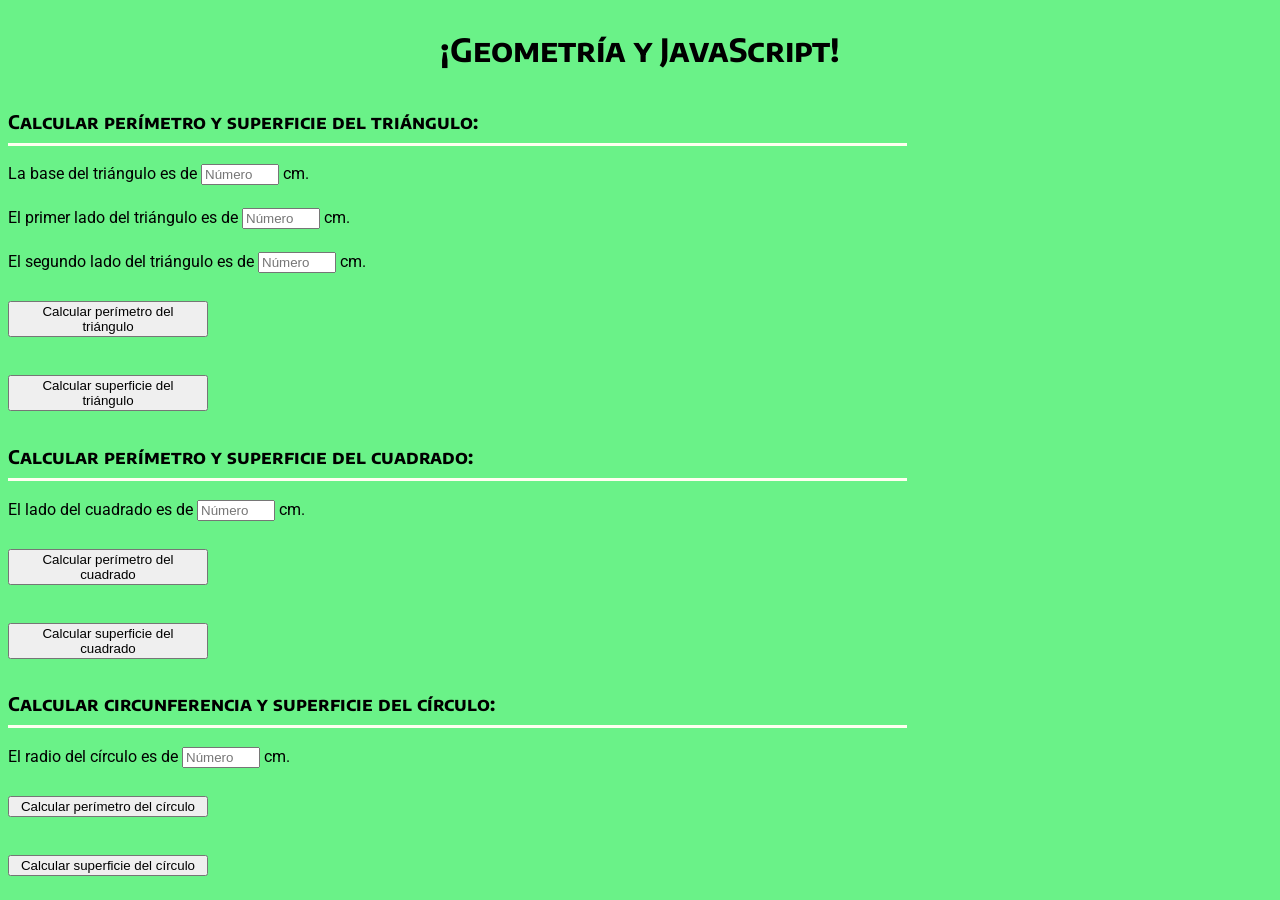
<file: index.html>
<!DOCTYPE html>
<html lang="en">
<head>
    <meta charset="UTF-8">
    <meta http-equiv="X-UA-Compatible" content="IE=edge">
    <meta name="viewport" content="width=device-width, initial-scale=1.0">
    <link rel="stylesheet" href="./style.css">
    <title>Figuras Geométricas</title>
</head>
<body>
    <header id="header">
        <h1>¡Geometría y JavaScript!</h1>
    </header>
    <section>
        <form>
            <h3>Calcular perímetro y superficie del triángulo:</h3>
            <text>La base del triángulo es de <input id="inputTriangulo3" type="number" placeholder="Número" /> cm.</text>
            <br>
            <text>El primer lado del triángulo es de <input id="inputTriangulo1" type="number" placeholder="Número" /> cm.</text>
            <br>
            <text>El segundo lado del triángulo es de <input id="inputTriangulo2" type="number" placeholder="Número" /> cm.</text>
            <br>
            <button id="perTri" onclick= "calcPTriangulo();" type="button">Calcular perímetro del triángulo</button><p id="resPTri"></p>
            <br>
            <button type="button" onclick="calcATriangulo();">Calcular superficie del triángulo</button><p id="resATri"></p>
        </form>
    </section>
    <section>
        <form>
            <h3>Calcular perímetro y superficie del cuadrado:</h3>
            <text>El lado del cuadrado es de <input id="inputCuadrado" type="number" placeholder="Número" /> cm.</text>
            <br>
            <button type="button" onclick="calcPCuadrado()">Calcular perímetro del cuadrado</button><p id="resPCuad"></p>
            <br>
            <button type="button" onclick="calcACuadrado()">Calcular superficie del cuadrado</button><p id="resACuad"></p>
        </form>
    </section>
    <section>
        <form>
            <h3>Calcular circunferencia y superficie del círculo:</h3>
            <text>El radio del círculo es de <input id="inputCirculo" type="number" placeholder="Número" /> cm.</text>
            <br>
            <button type="button" onclick="calcPCirculo()">Calcular perímetro del círculo</button><p id="resPCirc"></p>
            <br>
            <button type="button" onclick="calcACirculo()">Calcular superficie del círculo</button><p id="resACirc"></p>
        </form>
    </section>
    <script src="./figuras.js"></script>
</body>
</html>
</file>
<file: style.css>
/*/// Fonts Importadas ///*/

@import url('https://fonts.googleapis.com/css2?family=Roboto:ital@0;1&display=swap');
/* font-family: 'Roboto', sans-serif; */

@import url('https://fonts.googleapis.com/css2?family=Encode+Sans+SC:wght@300&display=swap');
/* font-family: 'Encode Sans SC', sans-serif; */

/* ____________________________________________________________________________________________________________________________________ */
/* ____________________________________________________________________________________________________________________________________ */
/* ____________________________________________________________________________________________________________________________________ */

/*/// Header, background y general ///*/

:root {
    --fuente: 'Roboto', sans-serif;
}

body {
    background-color: rgba(14, 235, 62, 0.616);
}

header {
    display: flex;
    justify-content: center;
    font-family: 'Encode Sans SC', sans-serif !important;
}

h3 {
    width: 79%;
    padding-bottom: 10px;
    display: flex;
    justify-content: flex-start;
    font-family: 'Encode Sans SC', sans-serif !important;
    border-bottom: solid ivory;
}

p {
    font-style: italic;
    font-family: var(--fuente);
    margin: 15px 0px 0px 30px;
}

text {
    font-family: var(--fuente);
}

form {
    width: 90%;
    display: grid;
}

button {
    width: 15em;
    margin-top: 5px;
    cursor: pointer;
}


/* ____________________________________________________________________________________________________________________________________ */

/*/// Estilizando Inputs del Triángulo ///*/

input {
    width: 70px; 
    margin-bottom: 5px;
    outline: none;
}

/* ____________________________________________________________________________________________________________________________________ */
</file>
